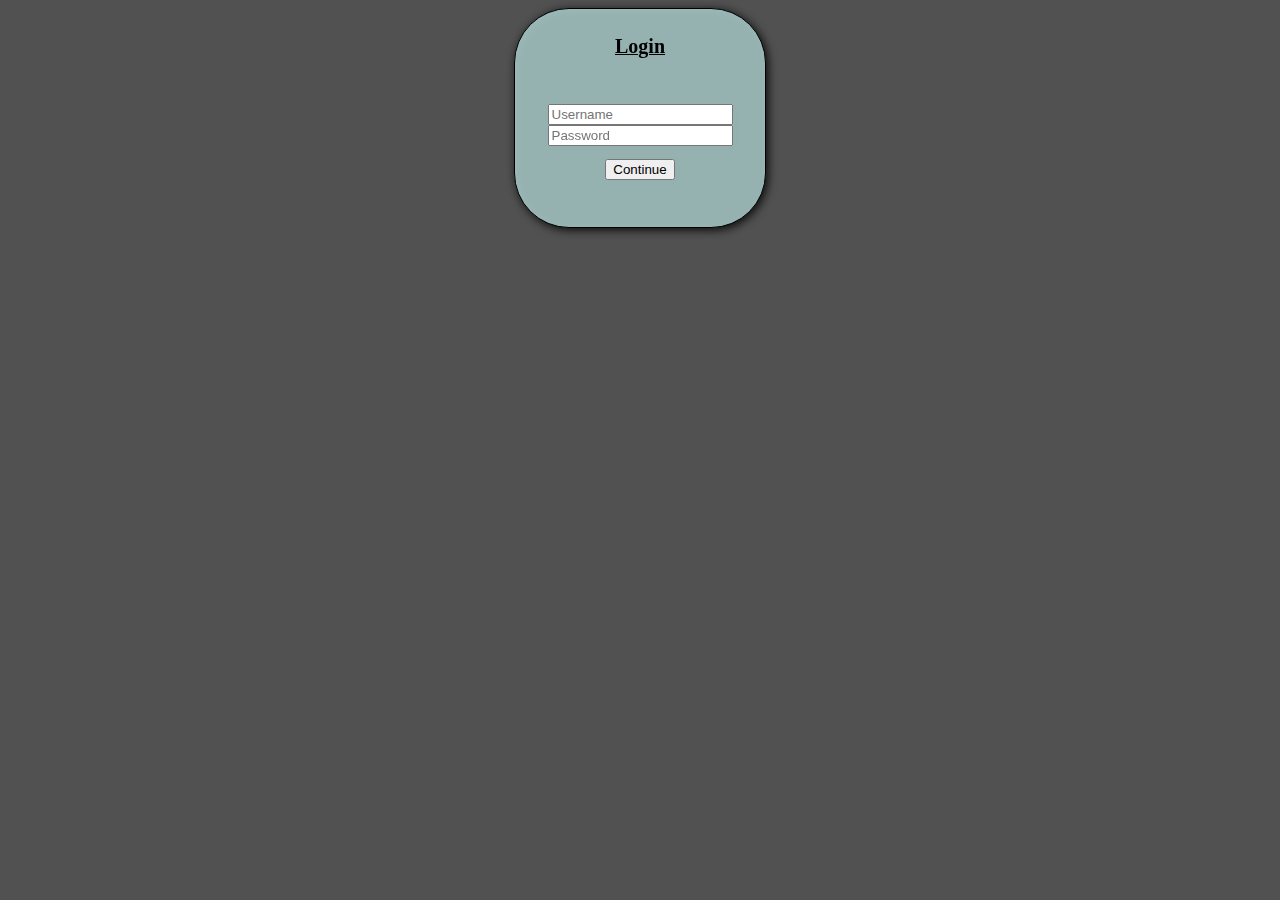
<file: index.html>
<!DOCTYPE html>
<html lang="en">
<head>
    <meta charset="UTF-8">
    <meta name="viewport" content="width=device-width, initial-scale=1.0">
    <title>Projects</title>
    <link rel="stylesheet" href="style.css">
</head>
<body>
  <!-- Html for loginBox -->
  <form id="formLogin" style="text-align: center;">
    <h3 id="UserNotif">Login</h3>
    <input id="userNme" type="text" placeholder="Username" name="username"><br>
    <input id="passText" type="password" placeholder="Password" name="password"><br>
    <button type="submit" id="loginbttn">Continue</button>
  </form>
  <script src="incex.js"></script>
</body>
</html>
</file>
<file: style.css>
/* basic styles */
/* Pretty gorgeous if you ask me ;) */

body {
    background-color: rgb(81, 81, 81);
}

#UserNotif {
    text-decoration: underline 1px;
    color: rgb(0, 0, 0);
    position: relative;
    margin: 0;
    top: 1rem;
    font-size: 1.25rem;
    padding: 5px;
    height: 0;
}

#formLogin {
    margin: auto;
    border: 0.5px black solid;
    width: 15em;
    background-color: rgba(168, 200, 199, 0.879);
    border-radius: 55px;
    height: 13em;
    padding: 5px;
    filter: drop-shadow(black 2px 2px 5px)

}

 #loginbttn {
    margin: auto;
    position: relative;
    top: 1em;
    

 }



#loginbttn:hover {
    background-color: rgb(112, 112, 112);
    color: rgb(255, 255, 255);
    filter: drop-shadow(black 1px 1px 2px);
}


 #userNme {

    margin-top: 6em;
    
}
</file>
